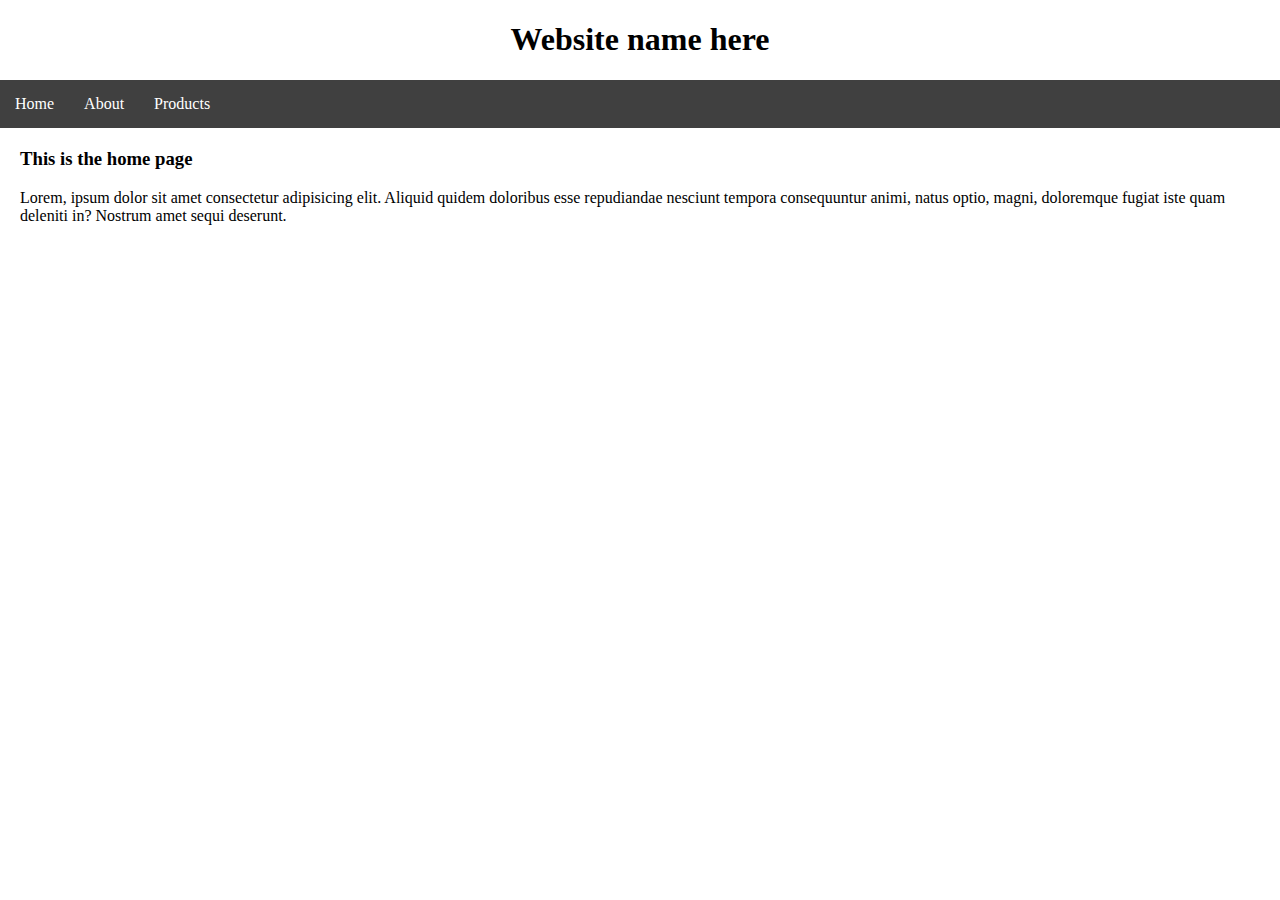
<file: Index.html>
<!DOCTYPE html>
<html lang="en">
<head>
    <meta charset="UTF-8">
    <meta http-equiv="X-UA-Compatible" content="IE=edge">
    <meta name="viewport" content="width=device-width, initial-scale=1.0">
    <title>Designs in html</title>
    <link rel="stylesheet" href="style.css">
</head>
<body>
    <h1>Website name here</h1>
    <nav class="navbar">
        <ul>
            <li><a href="#">Home</a></li>
            <li><a href="#">About</a></li>
            <li><a href="#">Products</a></li>
        </ul>
    </nav>
    <main><h3 class="h3">This is the home page</h3>
    <p class="text">Lorem, ipsum dolor sit amet consectetur adipisicing elit. Aliquid quidem doloribus esse repudiandae nesciunt tempora consequuntur animi, natus optio, magni, doloremque fugiat iste quam deleniti in? Nostrum amet sequi deserunt.</p>
</main>
</body>
</html>
</file>
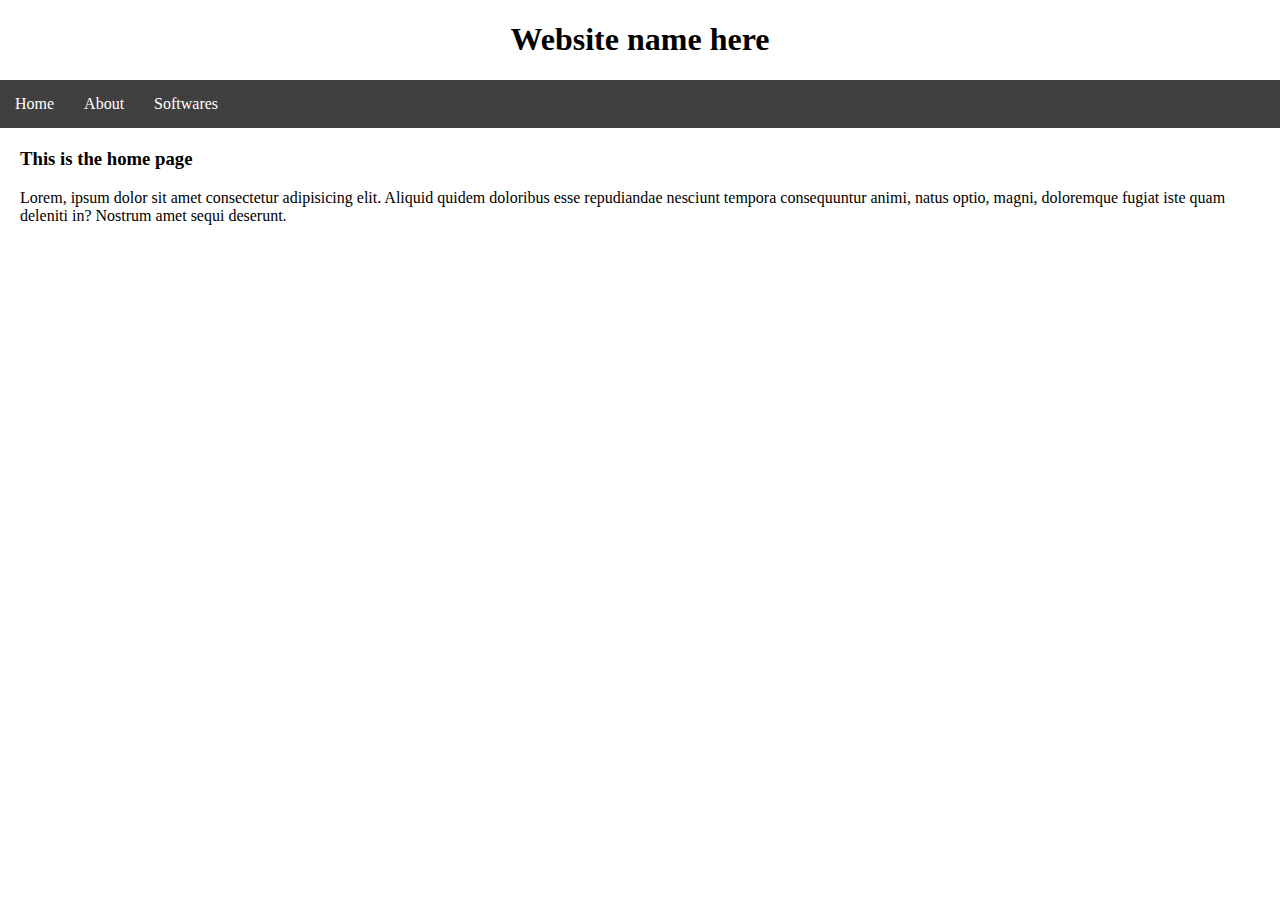
<file: designs.html>
<!DOCTYPE html>
<html lang="en">
<head>
    <meta charset="UTF-8">
    <meta http-equiv="X-UA-Compatible" content="IE=edge">
    <meta name="viewport" content="width=device-width, initial-scale=1.0">
    <title>Designs in html</title>
    <link rel="stylesheet" href="style.css">
</head>
<body>
    <h1>Website name here</h1>
    <nav class="navbar">
        <ul>
            <li><a href="#">Home</a></li>
            <li><a href="#">About</a></li>
            <li><a href="#">Softwares</a></li>
        </ul>
    </nav>
    <main><h3 class="h3">This is the home page</h3>
    <p class="text">Lorem, ipsum dolor sit amet consectetur adipisicing elit. Aliquid quidem doloribus esse repudiandae nesciunt tempora consequuntur animi, natus optio, magni, doloremque fugiat iste quam deleniti in? Nostrum amet sequi deserunt.</p>
</main>
</body>
</html>
</file>
<file: style.css>
body{
    margin: 0px;
}
main{
    margin: 20px;
}
h1{
    text-align: center;
}
.navbar ul{
    list-style-type: none;
    background-color: hsl(0, 0%, 25%);
    padding: 0;
    margin: 0;
    overflow: hidden;
    margin-bottom: 15px;
}
.navbar a{
    color: white;
    text-decoration: none;
    padding: 15px;
    display: block;
    text-align: center;
}
.navbar a:hover{
    background-color: hsl(0, 0%, 10%);
}
.navbar li{
    float: left;
}
.text{
    line-height: 18px;
}
</file>
